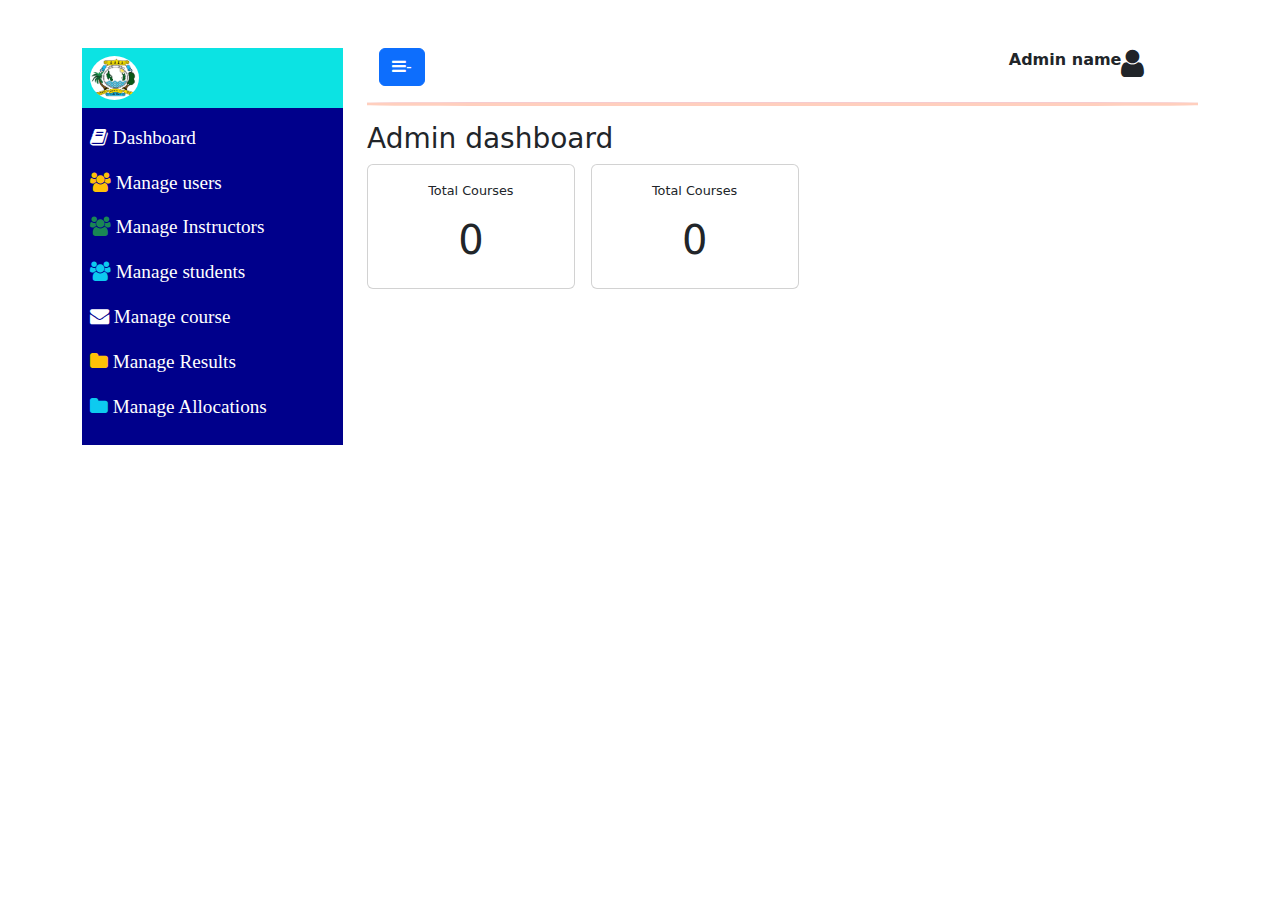
<file: dashboard1.html>
<!DOCTYPE html>
<html lang="en">
<head>
    <meta charset="UTF-8">
    <meta name="viewport" content="width=device-width, initial-scale=1.0">
    <link rel="stylesheet" href="bootstrap5/css/bootstrap.min.css">
    <link rel="stylesheet" href="font-awesome/kuku/css/font-awesome.min.css">
    <link rel="stylesheet" href="css/layout.css">
    <title>My Dashboard</title>
</head>
<body>
    <div class="container">
        <div class="row mt-5">
            <div class="col-3 col-md-3 col-lg-3" id="leftcontainer">
                <div id="header" class="p-2">
                    <img src="images/logo.jpg" alt="" class="img-fluid rounded-circle" id="image">
                </div>
                <div id="sidebar" class="p-2">
                    <p class="lead mt-2" id="left">
                        <span class="fa fa-book text-white"></span>
                        <a href="dashboard1.html" class="text-white text-decoration-none">Dashboard</a>
                    </p>
                    <p class="lead mt-2" id="left">
                        <span class="fa fa-users text-warning"></span>
                        <a href="manage_users.html" class="text-white text-decoration-none">Manage users</a>
                    </p>
                    <p class="lead mt-2" id="left">
                        <span class="fa fa-users text-success"></span>
                        <a href="#" class="text-white text-decoration-none">Manage Instructors</a>
                    </p>
                    <p class="lead mt-2" id="left">
                        <span class="fa fa-users text-info"></span>
                        <a href="manage_students.html" class="text-white text-decoration-none">Manage students</a>
                    </p>
                    <p class="lead mt-2" id="left">
                        <span class="fa fa-envelope text-white"></span>
                        <a href="manage_course.html" class="text-white text-decoration-none">Manage course</a>
                    </p>
                    <p class="lead mt-2" id="left">
                        <span class="fa fa-folder text-warning"></span>
                        <a href="manage_result.html" class="text-white text-decoration-none">Manage Results</a>
                    </p>
                    <p class="lead mt-2" id="left">
                        <span class="fa fa-folder text-info"></span>
                        <a href="manage_allocations.html" class="text-white text-decoration-none">Manage Allocations</a>
                    </p>
                </div>
            </div>
            <div class="col-9 col-md-9 col-lg-9 ms-0 me-0">
                <div class="container-fluid">
                    <button type="button" class="btn btn-primary text-white">
                        <span class="fa fa-bars"></span>-
                    </button>
                    <span class="fa fa-user fs-2" id="icon" ></span>
                    <span id="adminname" class="dropdown">
                        <a href="#" class="text-decoration-none text-dark"  data-bs-toggle="dropdown" aria-expanded="false">Admin name</a>
                        <div class="dropdown-menu" aria-labelledby="adminname">
                            <div class="dropdown-item">
                                <span class="fa fa-key"></span>
                                <a href="#" class="text-decoration">Change password</a></span>
                            </div>
                            <div class="dropdown-item">
                                <span class="fa fa-users"></span>
                                <a href="#" class="text-decoration">Change profile</a>
                            </div>
                            <div class="dropdown-item">
                                <span class="fa fa-unlock"></span>
                                <a href="#" class="text-decoration">logout</a>
                            </div>
                        </div>
                    </span>
                </div>
                <hr class="text-danger" id="line">
                <div class="mt-2" id="card">
                    <h3>Admin dashboard</h3>
                    <div class="d-flex">
                        <div class="card w-25">
                            <div class="card-body text-center">
                                <p>Total Courses</p>
                                <h1>0</h1>
                            </div>
                        </div>
                        <div class="card w-25 ms-3">
                            <div class="card-body text-center">
                                <p>Total Courses</p>
                                <h1>0</h1>
                            </div>
                        </div>
                    </div>
                </div>
                
            </div>
    </div>

    <script src="bootstrap5/js/bootstrap.bundle.min.js"></script>
</body>
</html>
</file>
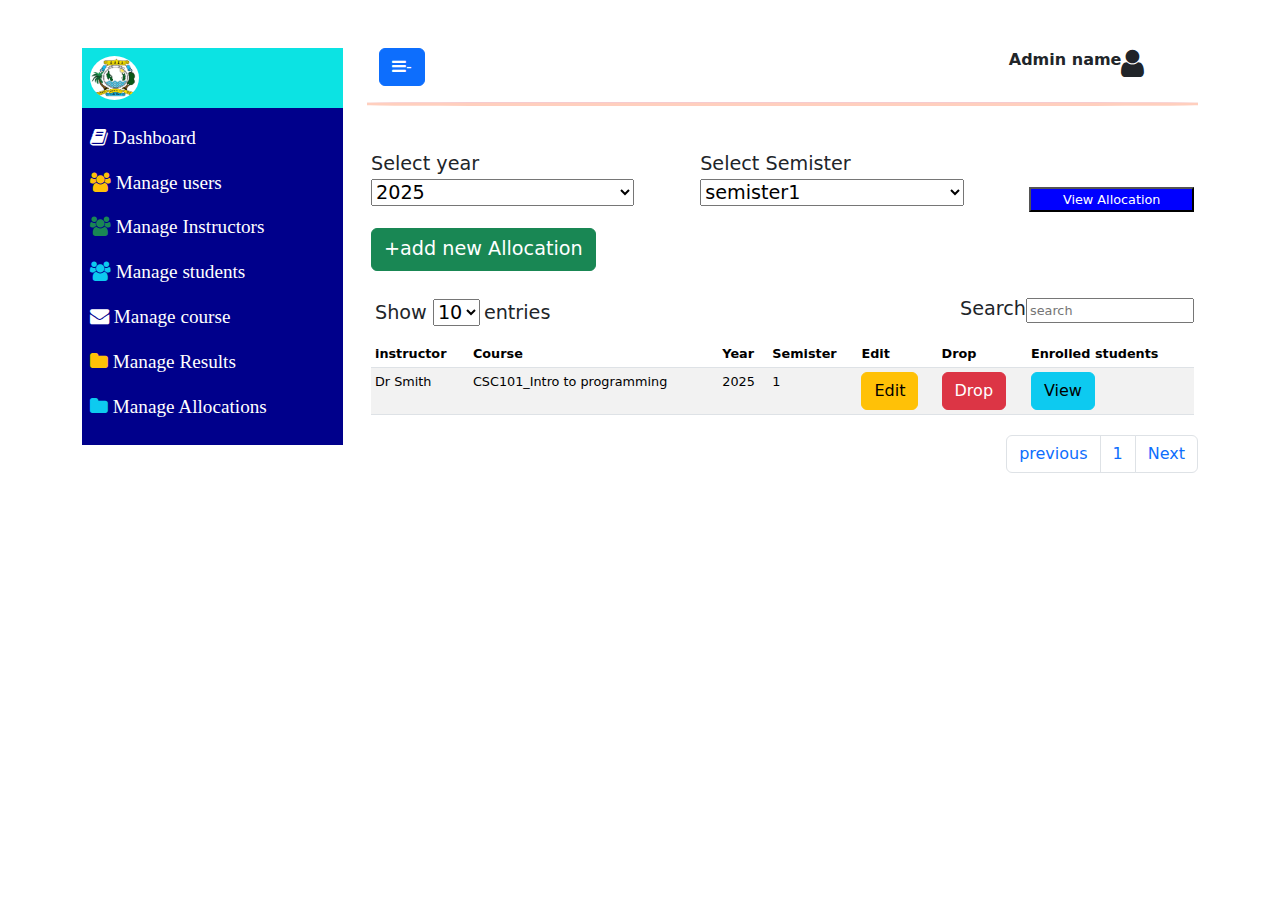
<file: manage_allocations.html>
<!DOCTYPE html>
<html lang="en">
<head>
    <meta charset="UTF-8">
    <meta name="viewport" content="width=device-width, initial-scale=1.0">
    <link rel="stylesheet" href="bootstrap5/css/bootstrap.min.css">
    <link rel="stylesheet" href="font-awesome/kuku/css/font-awesome.min.css">
    <link rel="stylesheet" href="css/layout.css">
    <title>My Dashboard</title>
</head>
<body>
    <div class="container">
        <div class="row mt-5">
            <div class="col-3 col-md-3 col-lg-3" id="leftcontainer">
                <div id="header" class="p-2">
                    <img src="images/logo.jpg" alt="" class="img-fluid rounded-circle" id="image">
                </div>
                <div id="sidebar" class="p-2">
                    <p class="lead mt-2" id="left">
                        <span class="fa fa-book text-white"></span>
                        <a href="dashboard1.html" class="text-white text-decoration-none">Dashboard</a>
                    </p>
                    <p class="lead mt-2" id="left">
                        <span class="fa fa-users text-warning"></span>
                        <a href="manage_users.html" class="text-white text-decoration-none">Manage users</a>
                    </p>
                    <p class="lead mt-2" id="left">
                        <span class="fa fa-users text-success"></span>
                        <a href="#" class="text-white text-decoration-none">Manage Instructors</a>
                    </p>
                    <p class="lead mt-2" id="left">
                        <span class="fa fa-users text-info"></span>
                        <a href="manage_students.html" class="text-white text-decoration-none">Manage students</a>
                    </p>
                    <p class="lead mt-2" id="left">
                        <span class="fa fa-envelope text-white"></span>
                        <a href="manage_course.html" class="text-white text-decoration-none">Manage course</a>
                    </p>
                    <p class="lead mt-2" id="left">
                        <span class="fa fa-folder text-warning"></span>
                        <a href="manage_result.html" class="text-white text-decoration-none">Manage Results</a>
                    </p>
                    <p class="lead mt-2" id="left">
                        <span class="fa fa-folder text-info"></span>
                        <a href="manage_allocations.html" class="text-white text-decoration-none">Manage Allocations</a>
                    </p>
                </div>
            </div>
            <div class="col-9 col-md-9 col-lg-9 ms-0 me-0">
                <div class="container-fluid">
                    <button type="button" class="btn btn-primary text-white">
                        <span class="fa fa-bars"></span>-
                    </button>
                    <span class="fa fa-user fs-2" id="icon" ></span>
                    <span id="adminname" class="dropdown">
                        <a href="#" class="text-decoration-none text-dark"  data-bs-toggle="dropdown" aria-expanded="false">Admin name</a>
                        <div class="dropdown-menu" aria-labelledby="adminname">
                            <div class="dropdown-item">
                                <span class="fa fa-key"></span>
                                <a href="#" class="text-decoration">Change password</a></span>
                            </div>
                            <div class="dropdown-item">
                                <span class="fa fa-users"></span>
                                <a href="#" class="text-decoration">Change profile</a>
                            </div>
                            <div class="dropdown-item">
                                <span class="fa fa-unlock"></span>
                                <a href="#" class="text-decoration">logout</a>
                            </div>
                        </div>
                    </span>
                </div>
                <hr class="text-danger" id="line">
                <div class="p-1" id="box">
                    <div class="d-flex mt-4">
                        <div id="select1">
                            <label for="year">Select year</label><br>
                            <select name="year" id="year">
                                <option value="2025">2025</option>
                                <option value="2024">2024</option>
                                <option value="2023">2023</option>
                                <option value="2022">2022</option>
                                <option value="2021">2021</option>
                                <option value="2020">2020</option>
                            </select>
                        </div>
                        <div id="select2">
                            <label for="semister">Select Semister</label><br>
                            <select name="semister" id="year">
                                <option value="semister1">semister1</option>
                                <option value="semister2">semister2</option>
                                <option value="semister3">semister3</option>
                            </select>
                        </div>
                        <button type="button" class="text-white" id="btn3">View Allocation</button>
                    </div>
                    <button id="btn1" type="button" class="btn btn-success mt-3" data-bs-toggle="modal" data-bs-target="#mymodal">+add new Allocation</button><br>
                    <div class="p-1 d-inline-flex mt-4 mb-2">
                        <label name="entry" id="entry">Show</l>
                            <select name="entry" id="entries">
                                <option value="10">10</option>
                                <option value="20">20</option>
                                <option value="30">30</option>
                                <option value="40">40</option>
                            </select><span class="ms-1">entries</span>
                    </div>
                    <div id="search" class="mt-4 mb-2">
                        Search<input type="search" name="search" placeholder="search">
                    </div>
                    <div class="table-responsive-md" id="table">
                        <table class="table table-sm table-striped">
                            <thead>
                                <tr>
                                    <th>instructor</th>
                                    <th>Course</th>
                                    <th>Year</th>
                                    <th>Semister</th>
                                    <th>Edit</th>
                                    <th>Drop</th>
                                    <th>Enrolled students</th>
                                </tr>
                            </thead>
                            <tbody>
                                <tr>
                                    <td>Dr Smith</td>
                                    <td>CSC101_Intro to programming</td>
                                    <td>2025</td>
                                    <td>1</td>
                                    <td><button type="button" class="btn btn-warning">Edit</button></td>
                                    <td><button type="button" class="btn btn-danger">Drop</button></td>
                                    <td><button type="button" class="btn btn-info">View</button></td>
                                </tr>
                            </tbody>
                        </table>
                    </div>
                    <div class="modal" id="mymodal">
                        <div class="modal-dialog">
                            <div class="modal-content">
                                <div class="modal-header btn-light">
                                    <h4 class="modal-title">Add New Allocation</h4>
                                    <button type="button" class="btn-close" data-bs-dismiss="modal"></button>
                                </div>
                                <div class="modal-body">
                                    <form bindsubmit="">
                                        <label for="instructor" class="form-label">Instructor</label> <br>
                                        <select name="instructor" class="form-control" id="entries">
                                            <option value="Dr smith">Dr smith</option>
                                            <option value="dr abdullah">Dr abdullah</option>
                                        </select>
                                        
                                        <label for="course" class="form-label">Course</label><br>
                                        <select name="course" class="form-control" id="entries">
                                            <option value="CSC101_Intro to programming">CSC101_Intro to programming</option>
                                            <option value="BITA">BiITA</option>
                                        </select>

                                        <label for="year" class="form-label">Year</label><br>
                                        <input type="text" class="form-control"  name="year" id="" required><br>

                                        <label for="semister" class="form-label">Semister</label><br>
                                        <input type="text" class="form-control"  name="semister" id="" required><br>
                                        <div class="float-end">
                                            <button type="button" class="btn btn-secondary" data-bs-dismiss="modal">close</button>
                                            <button type="submit" class="btn btn-primary">Save Allocations</button>
                                        </div>
                                        
                                    </form>
                                </div>
                            </div>
                        </div>
                    </div>
                </div>
                <div class="pagination float-end">
                    <div class="page-item">
                        <a href="#" class="page-link text-decoration-none">previous</a>
                    </div>
                    <div class="page-item">
                        <a href="#" class="page-link text-decoration-none">1</a>
                    </div>
                    <div class="page-item">
                        <a href="#" class="page-link text-decoration-none">Next</a>
                    </div>
                </div>
            </div>
    </div>

    <script src="bootstrap5/js/bootstrap.bundle.min.js"></script>
</body>
</html>
</file>
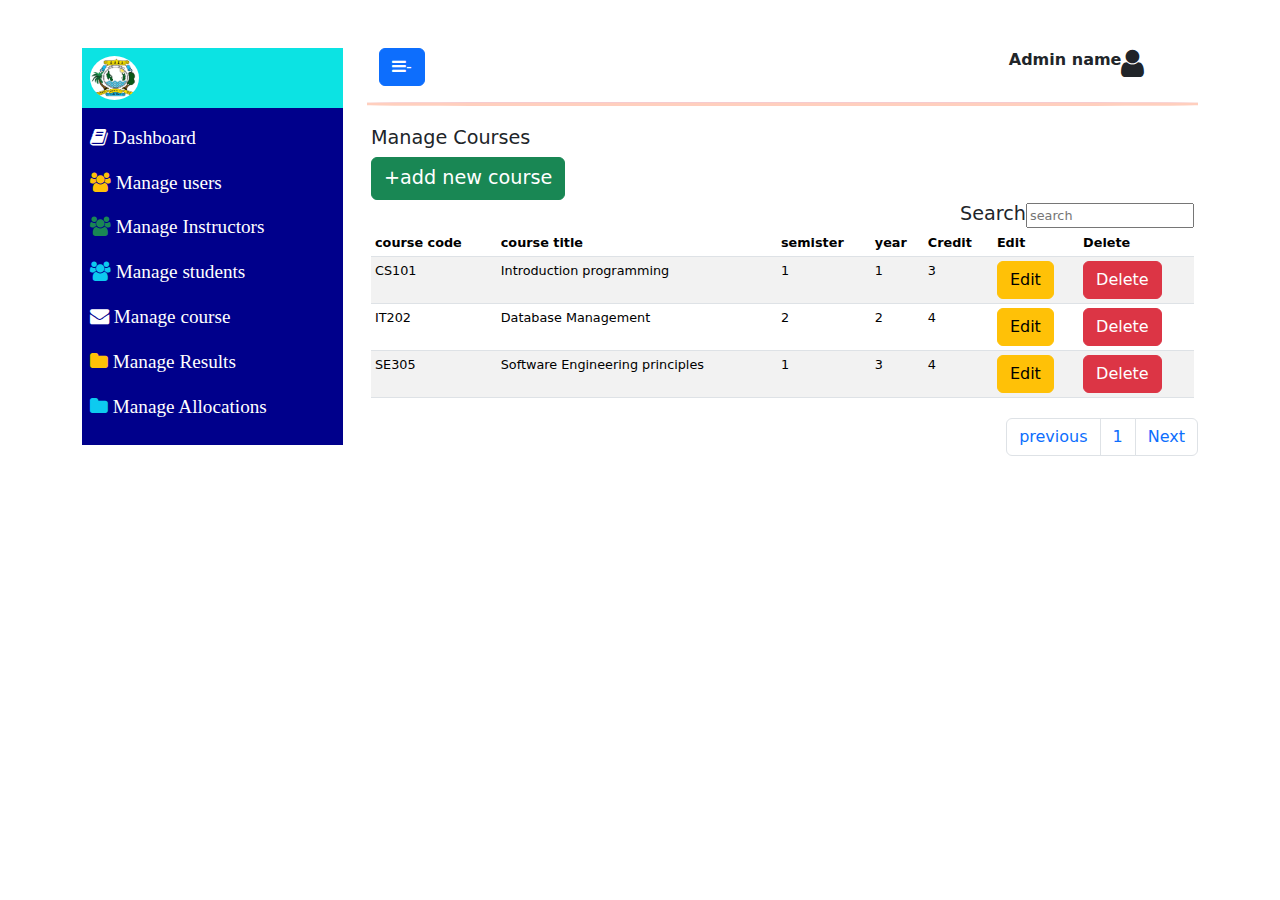
<file: manage_course.html>
<!DOCTYPE html>
<html lang="en">
<head>
    <meta charset="UTF-8">
    <meta name="viewport" content="width=device-width, initial-scale=1.0">
    <link rel="stylesheet" href="bootstrap5/css/bootstrap.min.css">
    <link rel="stylesheet" href="font-awesome/kuku/css/font-awesome.min.css">
    <link rel="stylesheet" href="css/layout.css">
    <title>My Dashboard</title>
</head>
<body>
    <div class="container">
        <div class="row mt-5">
            <div class="col-3 col-md-3 col-lg-3" id="leftcontainer">
                <div id="header" class="p-2">
                    <img src="images/logo.jpg" alt="" class="img-fluid rounded-circle" id="image">
                </div>
                <div id="sidebar" class="p-2">
                    <p class="lead mt-2" id="left">
                        <span class="fa fa-book text-white"></span>
                        <a href="dashboard1.html" class="text-white text-decoration-none">Dashboard</a>
                    </p>
                    <p class="lead mt-2" id="left">
                        <span class="fa fa-users text-warning"></span>
                        <a href="manage_users.html" class="text-white text-decoration-none">Manage users</a>
                    </p>
                    <p class="lead mt-2" id="left">
                        <span class="fa fa-users text-success"></span>
                        <a href="#" class="text-white text-decoration-none">Manage Instructors</a>
                    </p>
                    <p class="lead mt-2" id="left">
                        <span class="fa fa-users text-info"></span>
                        <a href="manage_students.html" class="text-white text-decoration-none">Manage students</a>
                    </p>
                    <p class="lead mt-2" id="left">
                        <span class="fa fa-envelope text-white"></span>
                        <a href="manage_course.html" class="text-white text-decoration-none">Manage course</a>
                    </p>
                    <p class="lead mt-2" id="left">
                        <span class="fa fa-folder text-warning"></span>
                        <a href="manage_result.html" class="text-white text-decoration-none">Manage Results</a>
                    </p>
                    <p class="lead mt-2" id="left">
                        <span class="fa fa-folder text-info"></span>
                        <a href="manage_allocations.html" class="text-white text-decoration-none">Manage Allocations</a>
                    </p>
                </div>
            </div>
            <div class="col-9 col-md-9 col-lg-9 ms-0 me-0">
                <div class="container-fluid">
                    <button type="button" class="btn btn-primary text-white">
                        <span class="fa fa-bars"></span>-
                    </button>
                    <span class="fa fa-user fs-2" id="icon" ></span>
                    <span id="adminname" class="dropdown">
                        <a href="#" class="text-decoration-none text-dark"  data-bs-toggle="dropdown" aria-expanded="false">Admin name</a>
                        <div class="dropdown-menu" aria-labelledby="adminname">
                            <div class="dropdown-item">
                                <span class="fa fa-key"></span>
                                <a href="#" class="text-decoration">Change password</a></span>
                            </div>
                            <div class="dropdown-item">
                                <span class="fa fa-users"></span>
                                <a href="#" class="text-decoration">Change profile</a>
                            </div>
                            <div class="dropdown-item">
                                <span class="fa fa-unlock"></span>
                                <a href="#" class="text-decoration">logout</a>
                            </div>
                        </div>
                    </span>
                </div>
                <hr class="text-danger" id="line">
                <div class="p-1" id="box">
                    <h4 id="text1">Manage Courses</h4>
                    <button id="btn1" type="button" class="btn btn-success" data-bs-toggle="modal" data-bs-target="#mymodal">+add new course</button><br>
                    <div id="search">
                        Search<input type="search" name="search" placeholder="search">
                    </div>
                    <div class="table-responsive-md" id="table">
                        <table class="table table-sm table-striped">
                            <thead>
                                <tr>
                                    <th>course code</th>
                                    <th>course title</th>
                                    <th>semister</th>
                                    <th>year</th>
                                    <th>Credit</th>
                                    <th>Edit</th>
                                    <th>Delete</th>
                                </tr>
                            </thead>
                            <tbody>
                                <tr>
                                    <td>CS101</td>
                                    <td>Introduction programming</td>
                                    <td>1</td>
                                    <td>1</td>
                                    <td>3</td>
                                    <td><button type="button" class="btn btn-warning">Edit</button></td>
                                    <td><button type="button" class="btn btn-danger">Delete</button></td>
                                </tr>
                                <tr>
                                    <td>IT202</td>
                                    <td>Database Management</td>
                                    <td>2</td>
                                    <td>2</td>
                                    <td>4</td>
                                    <td><button type="button" class="btn btn-warning">Edit</button></td>
                                    <td><button type="button" class="btn btn-danger">Delete</button></td>
                                </tr>
                                <tr>
                                    <td>SE305</td>
                                    <td>Software Engineering principles</td>
                                    <td>1</td>
                                    <td>3</td>
                                    <td>4</td>
                                    <td><button type="button" class="btn btn-warning">Edit</button></td>
                                    <td><button type="button" class="btn btn-danger">Delete</button></td>
                                </tr>
                            </tbody>
                        </table>
                    </div>
                    <div class="modal" id="mymodal">
                        <div class="modal-dialog">
                            <div class="modal-content">
                                <div class="modal-header btn-light">
                                    <h4 class="modal-title">Add New Course</h4>
                                    <button type="button" class="btn-close" data-bs-dismiss="modal"></button>
                                </div>
                                <div class="modal-body">
                                    <form bindsubmit="">
                                        <div id="input1" class="d-inline-flex">
                                            <div class="w-50 p-1">
                                                <label for="code" class="form-label">Course code</label>
                                                <input type="text" class="form-control" name="code" id="" placeholder="course code" required>
                                            </div>
                                            <div class="w-50 p-1 ms-5">
                                                <label for="year" class="form-label">Year</label>
                                                <select name="year"  class="form-control"  id="userstatus" required>
                                                    <option value="1">1</option>
                                                    <option value="2">2</option>
                                                    <option value="3">3</option>
                                                    <option value="4">4</option>
                                                    <option value="5">5</option>
                                                </select>
                                            </div>
                                        </div>
                                        <div id="input2" class="d-inline-flex">
                                            <div class="w-50 p-1">
                                                <label for="title" class="form-label">course title</label>
                                                <input type="text" class="form-control"  name="title" id="" placeholder="course title" required>
                                            </div>
                                            <div class="w-50 p-1 ms-5">
                                                <label for="credits" class="form-label">credit</label>
                                                <input type="number" class="form-control" min="1" max="20" name="credits" required>
                                            </div>
                                        </div><br>
                                        <div id="input3" class="d-inline-flex">
                                            <div class="w-100" p-1 mt-5">
                                                <label for="semister" class="form-label">semister</label>
                                                <select name="semister" class="form-control"  id="semister" required>
                                                    <option value="1">1</option>
                                                    <option value="2">2</option>
                                                </select>
                                            </div>
                                        </div>
                                        
                                        <div class="mt-2">
                                            <button type="submit" class="btn btn-primary">Save User</button>
                                        </div>
                                    </form>
                                </div>
                            </div>
                        </div>
                    </div>
                </div>
                <div class="pagination float-end">
                    <div class="page-item">
                        <a href="#" class="page-link text-decoration-none">previous</a>
                    </div>
                    <div class="page-item">
                        <a href="#" class="page-link text-decoration-none">1</a>
                    </div>
                    <div class="page-item">
                        <a href="#" class="page-link text-decoration-none">Next</a>
                    </div>
                </div>
            </div>
    </div>

    <script src="bootstrap5/js/bootstrap.bundle.min.js"></script>
</body>
</html>
</file>
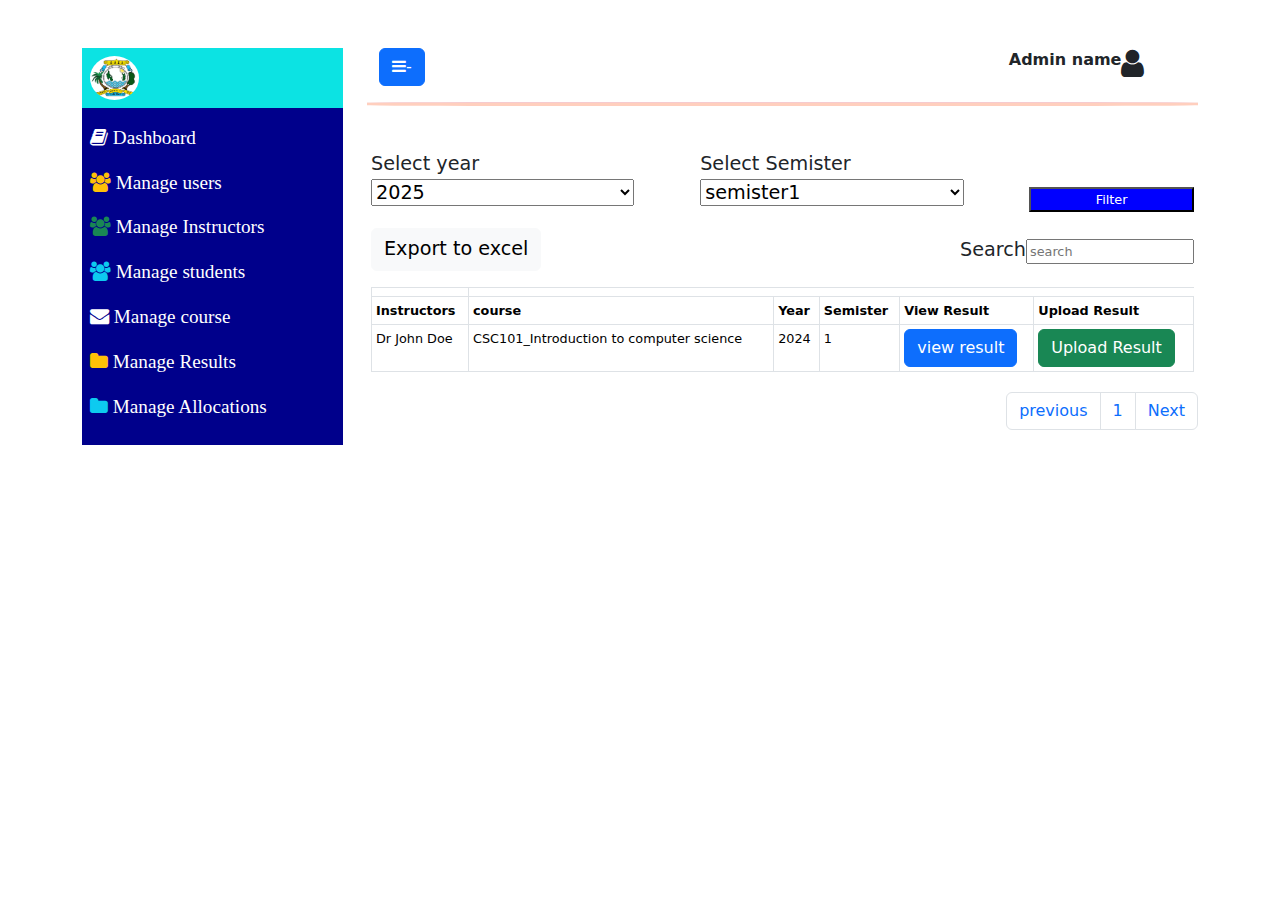
<file: manage_result.html>
<!DOCTYPE html>
<html lang="en">
<head>
    <meta charset="UTF-8">
    <meta name="viewport" content="width=device-width, initial-scale=1.0">
    <link rel="stylesheet" href="bootstrap5/css/bootstrap.min.css">
    <link rel="stylesheet" href="font-awesome/kuku/css/font-awesome.min.css">
    <link rel="stylesheet" href="css/layout.css">
    <title>My Dashboard</title>
</head>
<body>
    <div class="container">
        <div class="row mt-5">
            <div class="col-3 col-md-3 col-lg-3" id="leftcontainer">
                <div id="header" class="p-2">
                    <img src="images/logo.jpg" alt="" class="img-fluid rounded-circle" id="image">
                </div>
                <div id="sidebar" class="p-2">
                    <p class="lead mt-2" id="left">
                        <span class="fa fa-book text-white"></span>
                        <a href="dashboard1.html" class="text-white text-decoration-none">Dashboard</a>
                    </p>
                    <p class="lead mt-2" id="left">
                        <span class="fa fa-users text-warning"></span>
                        <a href="manage_users.html" class="text-white text-decoration-none">Manage users</a>
                    </p>
                    <p class="lead mt-2" id="left">
                        <span class="fa fa-users text-success"></span>
                        <a href="#" class="text-white text-decoration-none">Manage Instructors</a>
                    </p>
                    <p class="lead mt-2" id="left">
                        <span class="fa fa-users text-info"></span>
                        <a href="manage_students.html" class="text-white text-decoration-none">Manage students</a>
                    </p>
                    <p class="lead mt-2" id="left">
                        <span class="fa fa-envelope text-white"></span>
                        <a href="manage_course.html" class="text-white text-decoration-none">Manage course</a>
                    </p>
                    <p class="lead mt-2" id="left">
                        <span class="fa fa-folder text-warning"></span>
                        <a href="manage_result.html" class="text-white text-decoration-none">Manage Results</a>
                    </p>
                    <p class="lead mt-2" id="left">
                        <span class="fa fa-folder text-info"></span>
                        <a href="manage_allocations.html" class="text-white text-decoration-none">Manage Allocations</a>
                    </p>
                </div>
            </div>
            <div class="col-9 col-md-9 col-lg-9 ms-0 me-0">
                <div class="container-fluid">
                    <button type="button" class="btn btn-primary text-white">
                        <span class="fa fa-bars"></span>-
                    </button>
                    <span class="fa fa-user fs-2" id="icon" ></span>
                    <span id="adminname" class="dropdown">
                        <a href="#" class="text-decoration-none text-dark"  data-bs-toggle="dropdown" aria-expanded="false">Admin name</a>
                        <div class="dropdown-menu" aria-labelledby="adminname">
                            <div class="dropdown-item">
                                <span class="fa fa-key"></span>
                                <a href="#" class="text-decoration">Change password</a></span>
                            </div>
                            <div class="dropdown-item">
                                <span class="fa fa-users"></span>
                                <a href="#" class="text-decoration">Change profile</a>
                            </div>
                            <div class="dropdown-item">
                                <span class="fa fa-unlock"></span>
                                <a href="#" class="text-decoration">logout</a>
                            </div>
                        </div>
                    </span>
                </div>
                <hr class="text-danger" id="line">
                <div class="p-1" id="box">
                    <div class="d-flex mt-4">
                        <div id="select1">
                            <label for="year">Select year</label><br>
                            <select name="year" id="year">
                                <option value="2025">2025</option>
                                <option value="2024">2024</option>
                                <option value="2023">2023</option>
                                <option value="2022">2022</option>
                                <option value="2021">2021</option>
                                <option value="2020">2020</option>
                            </select>
                        </div>
                        <div id="select2">
                            <label for="semister">Select Semister</label><br>
                            <select name="semister" id="year">
                                <option value="semister1">semister1</option>
                                <option value="semister2">semister2</option>
                                <option value="semister3">semister3</option>
                            </select>
                        </div>
                        <button type="button" class="text-white" id="btn3">Filter</button>
                    </div>
                    
                    <div id="search" class="mt-4 mb-2">
                        Search<input type="search" name="search" placeholder="search">
                    </div>
                    <button id="btn1" type="button" class="btn btn-light mt-3 mb-3" >Export to excel</button><br>
                    <div class="table-responsive-md" id="table">
                        <table class="table table-sm table-bordered">
                            <th>
                                <tr>
                                    <th>Instructors</th>
                                    <th>course</th>
                                    <th>Year</th>
                                    <th>Semister</th>
                                    <th>View Result</th>
                                    <th>Upload Result</th>
                                </tr>
                            </th>
                            <tbody>
                                <tr>
                                    <td>Dr John Doe</td>
                                    <td>CSC101_Introduction to computer science</td>
                                    <td>2024</td>
                                    <td>1</td>
                                    <td><button type="button" class="btn btn-primary" data-bs-toggle="modal" data-bs-target="#mymodal">view result</button></td>
                                    <td><button type="button" class="btn btn-success" data-bs-toggle="modal" data-bs-target="#upload">Upload Result</button></td>
                                </tr>
                            </tbody>
                        </table>
                    </div>
                    <div class="modal" id="mymodal">
                        <div class="modal-dialog">
                            <div class="modal-content">
                                <div class="modal-header btn-light">
                                    <h4 class="modal-title">Manage Result</h4>
                                    <button type="button" class="btn-close" data-bs-dismiss="modal"></button>
                                </div>
                                <div class="modal-body">
                                    <table class="table table-sm table-bordered p-3">
                                        <tr>
                                            <th id="mytable">Registration No</th>
                                            <th id="mytable">Course work score</th>
                                            <th id="mytable">Exam Score</th>
                                            <th id="mytable">Total Score</th>
                                            <th id="mytable">Grade</th>
                                            <th id="mytable">Edit</th>
                                            <th id="mytable">Delete</th>
                                            
                                        </tr>
                                        <tr>
                                            <td>
                                                12345
                                            </td>
                                            <td>75</td>
                                            <td>80</td>
                                            <td>155</td>
                                            <td>A</td>
                                            <td><button type="button" class="btn btn-warning">Edit</button></td>
                                            <td><button type="button" class="btn btn-danger">Delete</button></td>

                                        </tr>
                                        <tr>
                                            <td>
                                                12346
                                            </td>
                                            <td>65</td>
                                            <td>70</td>
                                            <td>135</td>
                                            <td>B</td>
                                            <td><button type="button" class="btn btn-warning">Edit</button></td>
                                            <td><button type="button" class="btn btn-danger">Delete</button></td>

                                        </tr>
                                    </table>
                                    <button type="button" class="btn btn-secondary float-end" data-bs-dismiss="modal">close</button>
                                </div>
                            </div>
                        </div>
                    </div>
                    <div class="modal p-2" id="upload">
                        <div class="modal-dialog">
                            <div class="modal-content">
                                <div class="modal-header btn-light">
                                    <h4 class="modal-title">Manage Result</h4>
                                    <button type="button" class="btn-close" data-bs-dismiss="modal"></button>
                                </div>
                                <div  class="table-responsive-md p-4">
                                    <table class="table table-sm table-bordered p-3">
                                        <tr>
                                            <th id="mytable">Registration No</th>
                                            <th id="mytable">Course work score</th>
                                            <th id="mytable">Exam Score</th>
                                            <th id="mytable">Action</th>
                                        </tr>
                                        <tr>
                                            <td>
                                                12345
                                            </td>
                                            <td><input type="text" class="form-control" placeholder="Enter course score"></td>
                                            <td><input type="text" class="form-control" placeholder="Enter Exam score"></td>
                                            <td><button type="submit"class="btn btn-primary">Save</button></td>
                                        </tr>
                                        <tr>
                                            <td>
                                                12346
                                            </td>
                                            <td><input type="text" class="form-control" placeholder="Enter course score"></td>
                                            <td><input type="text" class="form-control" placeholder="Enter Exam score"></td>
                                            <td><button type="submit"class="btn btn-primary">Save</button></td>
                                        </tr>
                                    </table>
                                    <button type="button" class="btn btn-secondary float-end" data-bs-dismiss="modal">close</button>
                                </div>
                            </div>
                        </div>
                    </div>
                </div>
                <div class="pagination float-end">
                    <div class="page-item">
                        <a href="#" class="page-link text-decoration-none">previous</a>
                    </div>
                    <div class="page-item">
                        <a href="#" class="page-link text-decoration-none">1</a>
                    </div>
                    <div class="page-item">
                        <a href="#" class="page-link text-decoration-none">Next</a>
                    </div>
                </div>
            </div>
    </div>

    <script src="bootstrap5/js/bootstrap.bundle.min.js"></script>
</body>
</html>
</file>
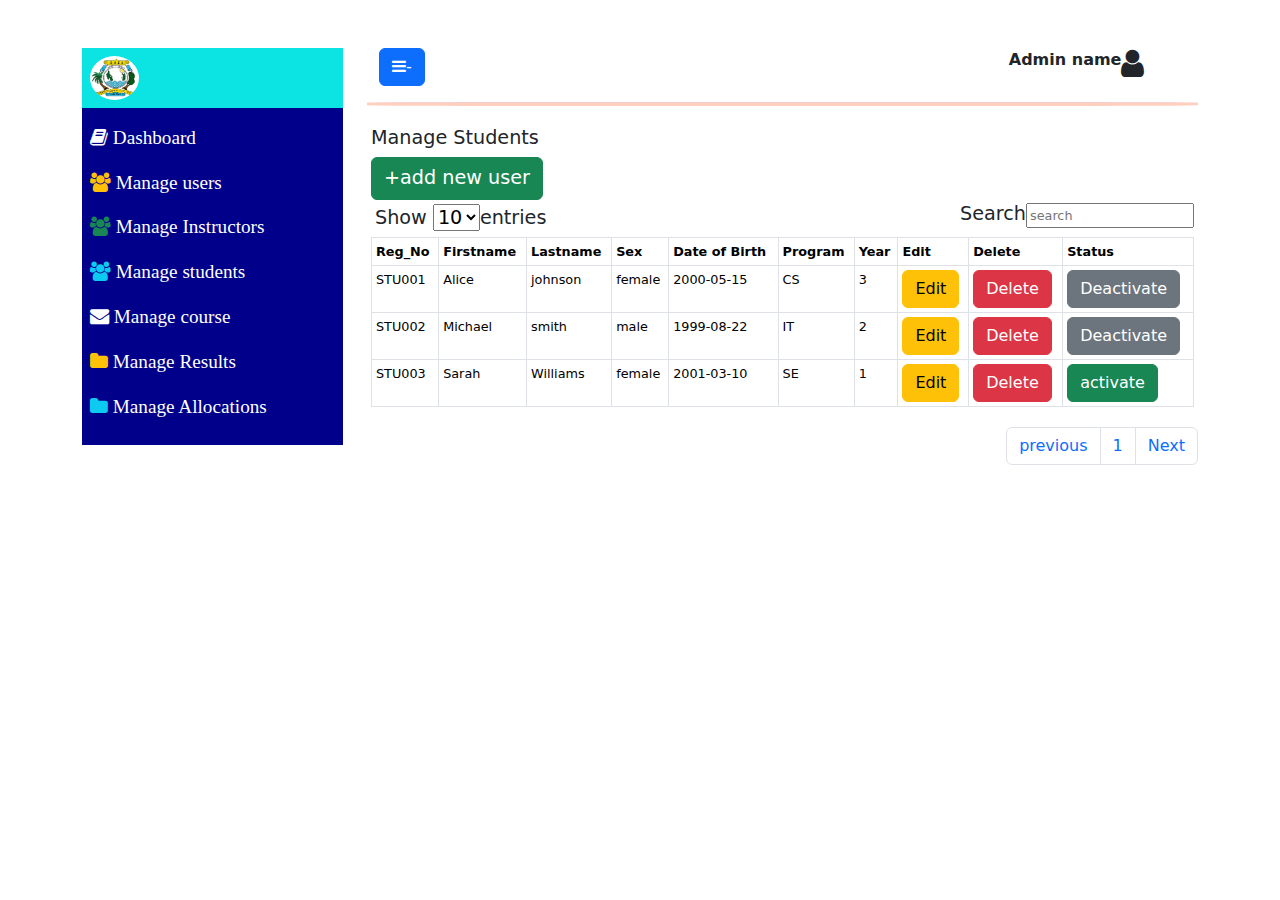
<file: manage_students.html>
<!DOCTYPE html>
<html lang="en">
<head>
    <meta charset="UTF-8">
    <meta name="viewport" content="width=device-width, initial-scale=1.0">
    <link rel="stylesheet" href="bootstrap5/css/bootstrap.min.css">
    <link rel="stylesheet" href="font-awesome/kuku/css/font-awesome.min.css">
    <link rel="stylesheet" href="css/layout.css">
    <title>My Dashboard</title>
</head>
<body>
    <div class="container">
        <div class="row mt-5">
            <div class="col-3 col-md-3 col-lg-3" id="leftcontainer">
                <div id="header" class="p-2">
                    <img src="images/logo.jpg" alt="" class="img-fluid rounded-circle" id="image">
                </div>
                <div id="sidebar" class="p-2">
                    <p class="lead mt-2" id="left">
                        <span class="fa fa-book text-white"></span>
                        <a href="dashboard1.html" class="text-white text-decoration-none">Dashboard</a>
                    </p>
                    <p class="lead mt-2" id="left">
                        <span class="fa fa-users text-warning"></span>
                        <a href="manage_users.html" class="text-white text-decoration-none">Manage users</a>
                    </p>
                    <p class="lead mt-2" id="left">
                        <span class="fa fa-users text-success"></span>
                        <a href="#" class="text-white text-decoration-none">Manage Instructors</a>
                    </p>
                    <p class="lead mt-2" id="left">
                        <span class="fa fa-users text-info"></span>
                        <a href="manage_students.html" class="text-white text-decoration-none">Manage students</a>
                    </p>
                    <p class="lead mt-2" id="left">
                        <span class="fa fa-envelope text-white"></span>
                        <a href="manage_course.html" class="text-white text-decoration-none">Manage course</a>
                    </p>
                    <p class="lead mt-2" id="left">
                        <span class="fa fa-folder text-warning"></span>
                        <a href="manage_result.html" class="text-white text-decoration-none">Manage Results</a>
                    </p>
                    <p class="lead mt-2" id="left">
                        <span class="fa fa-folder text-info"></span>
                        <a href="manage_allocations.html" class="text-white text-decoration-none">Manage Allocations</a>
                    </p>
                </div>
            </div>
            <div class="col-9 col-md-9 col-lg-9 ms-0 me-0">
                <div class="container-fluid">
                    <button type="button" class="btn btn-primary text-white">
                        <span class="fa fa-bars"></span>-
                    </button>
                    <span class="fa fa-user fs-2" id="icon" ></span>
                    <span id="adminname" class="dropdown">
                        <a href="#" class="text-decoration-none text-dark"  data-bs-toggle="dropdown" aria-expanded="false">Admin name</a>
                        <div class="dropdown-menu" aria-labelledby="adminname">
                            <div class="dropdown-item">
                                <span class="fa fa-key"></span>
                                <a href="#" class="text-decoration">Change password</a></span>
                            </div>
                            <div class="dropdown-item">
                                <span class="fa fa-users"></span>
                                <a href="#" class="text-decoration">Change profile</a>
                            </div>
                            <div class="dropdown-item">
                                <span class="fa fa-unlock"></span>
                                <a href="#" class="text-decoration">logout</a>
                            </div>
                        </div>
                    </span>
                </div>
                <hr class="text-danger" id="line">
                <div class="p-1" id="box">
                    <h4 id="text1">Manage Students</h4>
                    <button id="btn1" type="button" class="btn btn-success" data-bs-toggle="modal" data-bs-target="#mymodal">+add new user</button><br>
                    <div class="p-1 d-inline-flex">
                        <label name="entry" id="entry">Show</l>
                            <select name="entry" id="entries">
                                <option value="10">10</option>
                                <option value="20">20</option>
                                <option value="30">30</option>
                                <option value="40">40</option>
                            </select><span>entries</span>
                    </div>
                    <div id="search">
                        Search<input type="search" name="search" placeholder="search">
                    </div>
                    <div class="table-responsive-md" id="table">
                        <table class="table table-sm table-bordered">
                            <thead>
                                <tr>
                                    <th>Reg_No</th>
                                    <th>Firstname</th>
                                    <th>Lastname</th>
                                    <th>Sex</th>
                                    <th>Date of Birth</th>
                                    <th>Program</th>
                                    <th>Year</th>
                                    <th>Edit</th>
                                    <th>Delete</th>
                                    <th>Status</th>
                                </tr>
                            </thead>
                            <tbody>
                                <tr>
                                    <td>STU001</td>
                                    <td>Alice</td>
                                    <td>johnson</td>
                                    <td>female</td>
                                    <td>2000-05-15</td>
                                    <td>CS</td>
                                    <td>3</td>
                                    <td><button type="button" class="btn btn-warning">Edit</button></td>
                                    <td><button type="button" class="btn btn-danger">Delete</button></td>
                                    <td><button type="button" class="btn btn-secondary">Deactivate</button></td>
                                </tr>
                                <tr>
                                    <td>STU002</td>
                                    <td>Michael</td>
                                    <td>smith</td>
                                    <td>male</td>
                                    <td>1999-08-22</td>
                                    <td>IT</td>
                                    <td>2</td>
                                    <td><button type="button" class="btn btn-warning">Edit</button></td>
                                    <td><button type="button" class="btn btn-danger">Delete</button></td>
                                    <td><button type="button" class="btn btn-secondary">Deactivate</button></td>
                                </tr>
                                <tr>
                                    <td>STU003</td>
                                    <td>Sarah</td>
                                    <td>Williams</td>
                                    <td>female</td>
                                    <td>2001-03-10</td>
                                    <td>SE</td>
                                    <td>1</td>
                                    <td><button type="button" class="btn btn-warning">Edit</button></td>
                                    <td><button type="button" class="btn btn-danger">Delete</button></td>
                                    <td><button type="button" class="btn btn-success">activate</button></td>
                                </tr>
                            </tbody>
                        </table>
                    </div>
                    <div class="modal" id="mymodal">
                        <div class="modal-dialog">
                            <div class="modal-content">
                                <div class="modal-header btn-light">
                                    <h4 class="modal-title">Add New Student</h4>
                                    <button type="button" class="btn-close" data-bs-dismiss="modal"></button>
                                </div>
                                <div class="modal-body">
                                    <form bindsubmit="">
                                        <div id="input1" class="d-inline-flex">
                                            <div class="w-50 p-1">
                                                <label for="username" class="form-label">Reg_number</label>
                                                <input type="text" class="form-control" name="username" id="" placeholder="username" required>
                                            </div>
                                            <div class="w-50 p-1">
                                                <label for="Lastname" class="form-label">Date of Birth</label>
                                                <input type="date" class="form-control" name="Lastname" id="" placeholder="Lastname">
                                            </div>
                                        </div>
                                        <div id="input2" class="d-inline-flex">
                                            <div class="w-50 p-1">
                                                <label for="firstname" class="form-label">Firstname</label>
                                                <input type="text" class="form-control"  name="firstname" id="" placeholder="Email" required>
                                            </div>
                                            <div class="w-50 p-1 ms-5">
                                                <label for="program" class="form-label">Program</label>
                                                <select name="program" class="form-control"  id="userrole" required>
                                                    <option value="CS">CS</option>
                                                    <option value="BITA">BITA</option>
                                                    <option value="BITAM">BITAM</option>
                                                </select>
                                            </div>
                                        </div>
                                        <div id="input3" class="d-inline-flex">
                                            <div class="w-50 p-1">
                                                <label for="Lastname" class="form-label">Lastname</label>
                                                <input type="text" class="form-control"  name="Lastname" id="" placeholder="Firstname" required>
                                            </div>
                                            <div class="w-50 p-1 ms-5">
                                                <label for="year" class="form-label">Year</label>
                                                <input type="number" class="form-control"  name="year" id="" min="1" max="5" placeholder="year of study" required>
                                            </div>
                                        </div>
                                        <div class="w-50 p-1">
                                            <label for="sex" class="form-label">Sex</label>
                                            <select name="sex" class="form-control"  id="userstatus" required>
                                                <option value="Male">Male</option>
                                                <option value="female">Female</option>
                                                <option value="other">Other</option>
                                            </select>
                                        </div>
                                        <div class="mt-2">
                                            <button type="submit" class="btn btn-primary">Save User</button>
                                        </div>
                                    </form>
                                </div>
                            </div>
                        </div>
                    </div>
                </div>
                <div class="pagination float-end">
                    <div class="page-item">
                        <a href="#" class="page-link text-decoration-none">previous</a>
                    </div>
                    <div class="page-item">
                        <a href="#" class="page-link text-decoration-none">1</a>
                    </div>
                    <div class="page-item">
                        <a href="#" class="page-link text-decoration-none">Next</a>
                    </div>
                </div>
            </div>
    </div>

    <script src="bootstrap5/js/bootstrap.bundle.min.js"></script>
</body>
</html>
</file>
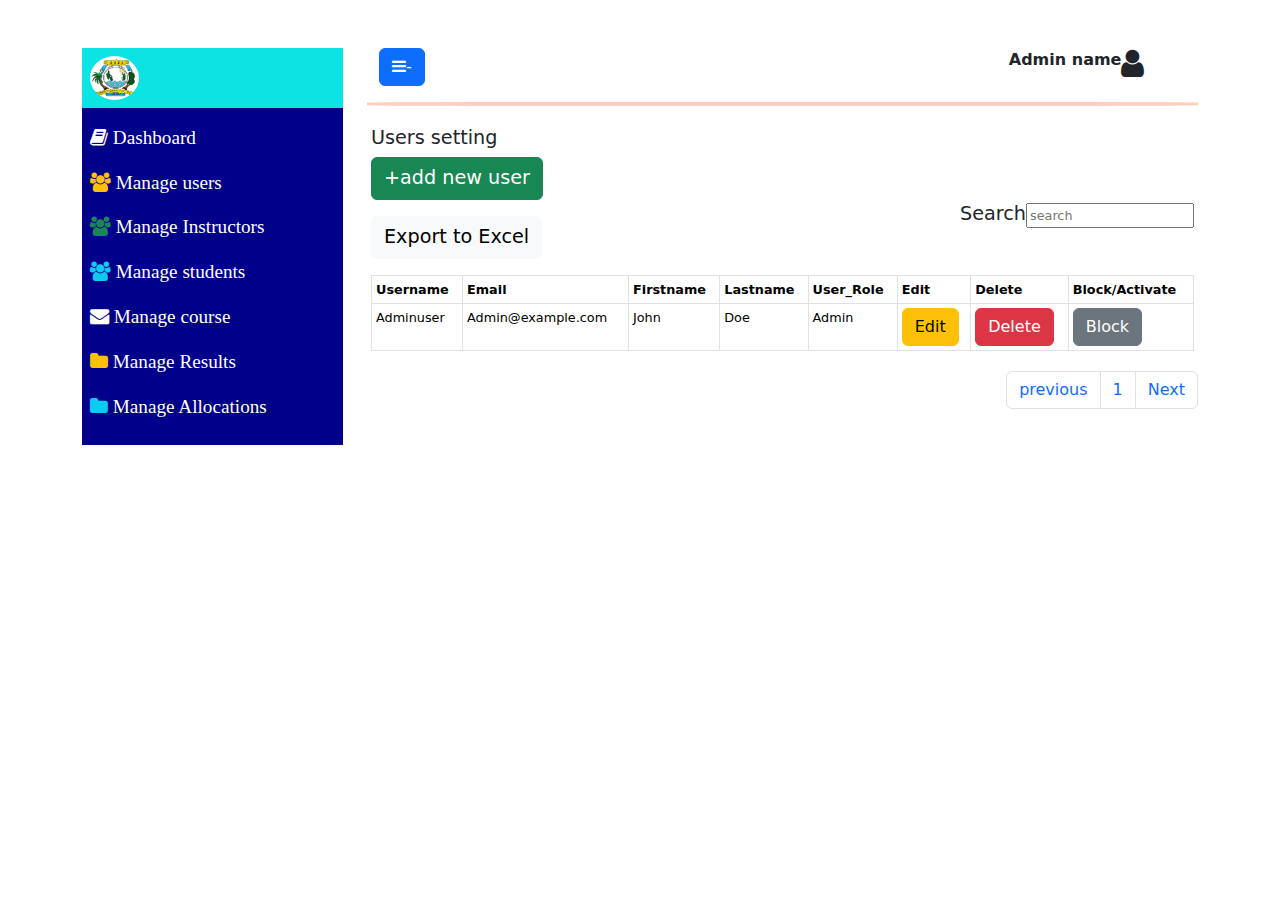
<file: manage_users.html>
<!DOCTYPE html>
<html lang="en">
<head>
    <meta charset="UTF-8">
    <meta name="viewport" content="width=device-width, initial-scale=1.0">
    <link rel="stylesheet" href="bootstrap5/css/bootstrap.min.css">
    <link rel="stylesheet" href="font-awesome/kuku/css/font-awesome.min.css">
    <link rel="stylesheet" href="css/layout.css">
    <title>My Dashboard</title>
</head>
<body>
    <div class="container">
        <div class="row mt-5">
            <div class="col-3 col-md-3 col-lg-3" id="leftcontainer">
                <div id="header" class="p-2">
                    <img src="images/logo.jpg" alt="" class="img-fluid rounded-circle" id="image">
                </div>
                <div id="sidebar" class="p-2">
                    <p class="lead mt-2" id="left">
                        <span class="fa fa-book text-white"></span>
                        <a href="dashboard1.html" class="text-white text-decoration-none">Dashboard</a>
                    </p>
                    <p class="lead mt-2" id="left">
                        <span class="fa fa-users text-warning"></span>
                        <a href="manage_users.html" class="text-white text-decoration-none">Manage users</a>
                    </p>
                    <p class="lead mt-2" id="left">
                        <span class="fa fa-users text-success"></span>
                        <a href="#" class="text-white text-decoration-none">Manage Instructors</a>
                    </p>
                    <p class="lead mt-2" id="left">
                        <span class="fa fa-users text-info"></span>
                        <a href="manage_students.html" class="text-white text-decoration-none">Manage students</a>
                    </p>
                    <p class="lead mt-2" id="left">
                        <span class="fa fa-envelope text-white"></span>
                        <a href="manage_course.html" class="text-white text-decoration-none">Manage course</a>
                    </p>
                    <p class="lead mt-2" id="left">
                        <span class="fa fa-folder text-warning"></span>
                        <a href="manage_result.html" class="text-white text-decoration-none">Manage Results</a>
                    </p>
                    <p class="lead mt-2" id="left">
                        <span class="fa fa-folder text-info"></span>
                        <a href="manage_allocations.html" class="text-white text-decoration-none">Manage Allocations</a>
                    </p>
                </div>
            </div>
            <div class="col-9 col-md-9 col-lg-9 ms-0 me-0">
                <div class="container-fluid">
                    <button type="button" class="btn btn-primary text-white">
                        <span class="fa fa-bars"></span>-
                    </button>
                    <span class="fa fa-user fs-2" id="icon" ></span>
                    <span id="adminname" class="dropdown">
                        <a href="#" class="text-decoration-none text-dark"  data-bs-toggle="dropdown" aria-expanded="false">Admin name</a>
                        <div class="dropdown-menu" aria-labelledby="adminname">
                            <div class="dropdown-item">
                                <span class="fa fa-key"></span>
                                <a href="#" class="text-decoration">Change password</a></span>
                            </div>
                            <div class="dropdown-item">
                                <span class="fa fa-users"></span>
                                <a href="#" class="text-decoration">Change profile</a>
                            </div>
                            <div class="dropdown-item">
                                <span class="fa fa-unlock"></span>
                                <a href="#" class="text-decoration">logout</a>
                            </div>
                        </div>
                    </span>
                </div>
                <hr class="text-danger" id="line">
                <div class="p-1" id="box">
                    <h4 id="text1">Users setting</h4>
                    <button id="btn1" type="button" class="btn btn-success" data-bs-toggle="modal" data-bs-target="#mymodal">+add new user</button><br>
                    <button id="btn2" type="button" class="btn btn-light mt-3">Export to Excel</button>
                    <div id="search">
                        Search<input type="search" name="search" placeholder="search">
                    </div>
                    <div class="table-responsive-md mt-3 mb-3" id="table">
                        <table class="table table-sm table-bordered">
                            <thead>
                                <tr>
                                    <th>Username</th>
                                    <th>Email</th>
                                    <th>Firstname</th>
                                    <th>Lastname</th>
                                    <th>User_Role</th>
                                    <th>Edit</th>
                                    <th>Delete</th>
                                    <th>Block/Activate</th>
                                </tr>
                            </thead>
                            <tbody>
                                <tr>
                                    <td>Adminuser</td>
                                    <td>Admin@example.com</td>
                                    <td>John</td>
                                    <td>Doe</td>
                                    <td>Admin</td>
                                    <td><button type="button" class="btn btn-warning">Edit</button></td>
                                    <td><button type="button" class="btn btn-danger">Delete</button></td>
                                    <td><button type="button" class="btn btn-secondary">Block</button></td>
                                </tr>
                            </tbody>
                        </table>
                    </div>
                    <div class="modal" id="mymodal">
                        <div class="modal-dialog">
                            <div class="modal-content">
                                <div class="modal-header btn-light">
                                    <h4 class="modal-title">Add New User</h4>
                                    <button type="button" class="btn-close" data-bs-dismiss="modal"></button>
                                </div>
                                <div class="modal-body">
                                    <form bindsubmit="">
                                        <div id="input1" class="d-inline-flex">
                                            <div class="w-50 p-1">
                                                <label for="username" class="form-label">Username</label>
                                                <input type="text" class="form-control" name="username" id="" placeholder="username" required>
                                            </div>
                                            <div class="w-50 p-1">
                                                <label for="Lastname" class="form-label">Lastname</label>
                                                <input type="text" class="form-control" name="Lastname" id="" placeholder="Lastname">
                                            </div>
                                        </div>
                                        <div id="input2" class="d-inline-flex">
                                            <div class="w-50 p-1">
                                                <label for="email" class="form-label">Email</label>
                                                <input type="email" class="form-control"  name="email" id="" placeholder="email" required>
                                            </div>
                                            <div class="w-50 p-1">
                                                <label for="phone" class="form-label">Phone number</label>
                                                <input type="tel" class="form-control" name="phone" id="" placeholder="phone number" required>
                                            </div>
                                        </div>
                                        <div id="input3" class="d-inline-flex">
                                            <div class="w-50 p-1">
                                                <label for="Firstname" class="form-label">Firstname</label>
                                                <input type="text" class="form-control"  name="Firstname" id="" placeholder="Firstname" required>
                                            </div>
                                            <div class="w-50 p-1 ms-5">
                                                <label for="userrole" class="form-label">User_Role</label>
                                                <select name="userrole" class="form-control"  id="userrole" required>
                                                    <option value="admin">Administrator</option>
                                                    <option value="normal">Normal</option>
                                                    <option value="other">Other</option>
                                                </select>
                                            </div>
                                        </div>
                                        <div id="input4" class="d-inline-flex">
                                            <div class="w-50 p-1">
                                                <label for="password" class="form-label">password</label>
                                                <input type="password" class="form-control"  name="password" id="" placeholder="username" required>
                                            </div>
                                            <div class="w-50 p-1 ms-5">
                                                <label for="status" class="form-label">User_Status</label>
                                                <select name="status" class="form-control"  id="userstatus" required>
                                                    <option value="Active">Active</option>
                                                    <option value="in active">Inactive</option>
                                                    <option value="other">Other</option>
                                                </select>
                                            </div>
                                        </div>
                                        <div class="float-end">
                                            <button type="button" class="btn btn-secondary" data-bs-dismiss="modal">close</button>
                                            <button type="submit" class="btn btn-primary">Save User</button>
                                        </div>
                                    </form>
                                </div>
                            </div>
                        </div>
                    </div>
                </div>
                <div class="pagination float-end">
                    <div class="page-item">
                        <a href="#" class="page-link">previous</a>
                    </div>
                    <div class="page-item">
                        <a href="#" class="page-link">1</a>
                    </div>
                    <div class="page-item">
                        <a href="#" class="page-link">Next</a>
                    </div>
                </div>
            </div>
    </div>

    <script src="bootstrap5/js/bootstrap.bundle.min.js"></script>
</body>
</html>
</file>
<file: css/layout.css>
#login{
    background-color: rgb(60, 59, 82);
}
hr{
    height: 1%;
    background-color: rgb(222, 242, 242);
    border-radius: 20%;
}
#demo{
    background-color: rgb(54, 54, 128);
}
#dashboard{
    width: 9%;
    height: auto;
}
#image{
    width: 20%;
    height: auto;
}
#sidebar{
    background-color: darkblue;
}
#header{
    background-color: rgb(12, 227, 227);
}
#leftcontainer,#left{
    font-size: 1.5vw;
    font-family: Times New Roman;
}
#icon{
    width: 8%;
    height: auto;
    float: right;
}
#adminname{
    float: right;
    font-weight: bold;
}
#line{
    height: 1%;
    background-color: orangered;
}
#card{
    font-size: 1vw;
}
#search{
    float: right;
    font-size: 1.5vw;
}
#text1,#btn1,#btn2,#box{
    font-size: 1.5vw;
}
#table{
    font-size: 1vw;
}
label{
    font-size: 1.5vw;
}
input{
    font-size: 1vw;

}
#userrole,#userstatus{
    font-size: 1.5vw;
}
#entry,#entries{
    font-size: 1.5vw;
}
#semister{
    font-size: 1.5vw;
    width: 100%;
}
#year{
    font-size: 1.5vw;
    width: 80%;
    height: auto%;
}
#btn3{
    font-size: 1vw;
    width: 20%;
    height: 2%;
    margin-top: 4.5%;
    background-color: blue;
}
#select1,#select2{
    width: 40%;
}
#mytable{
    padding: 2%;
    font-size: 1vw;
}
</file>
